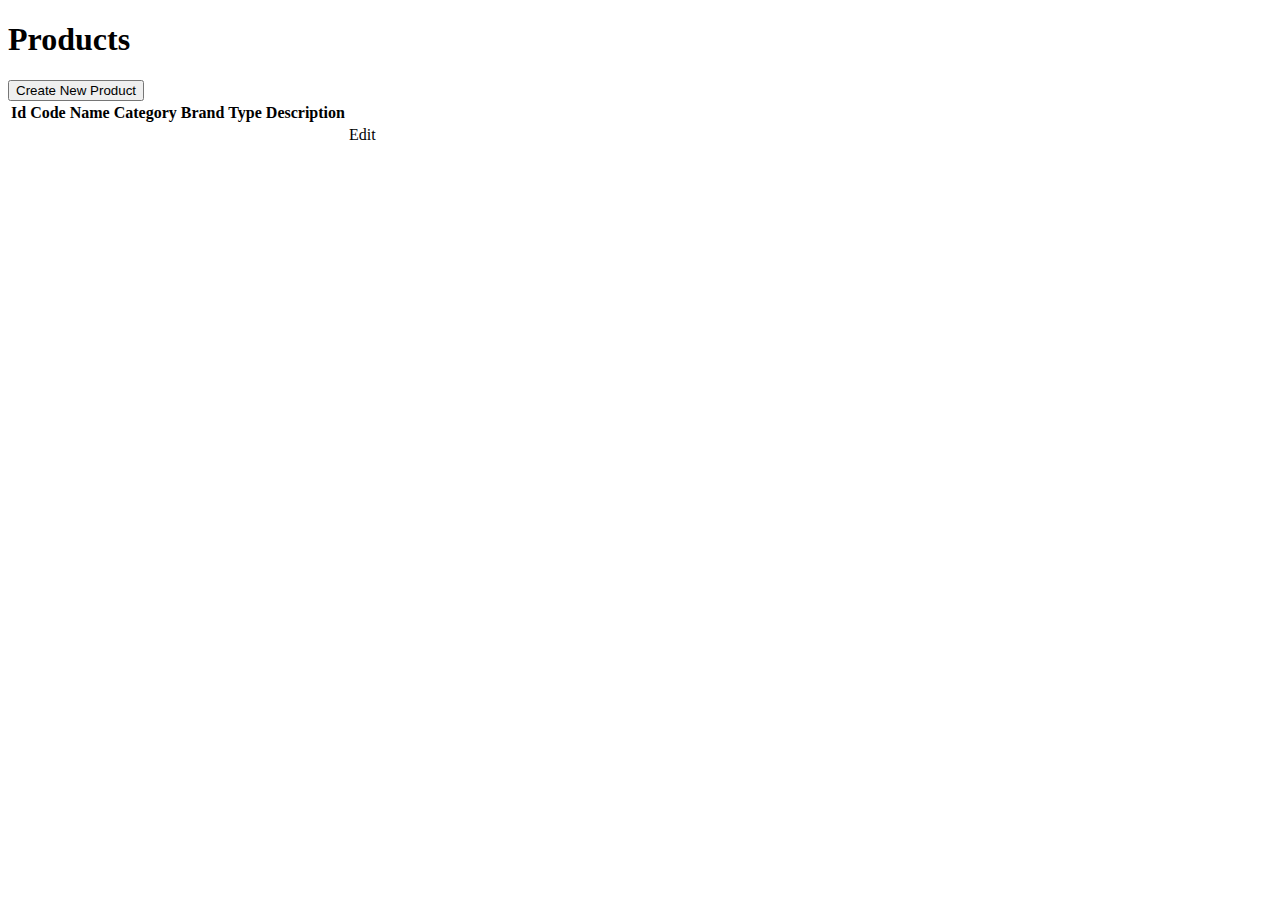
<file: public/templates/index.html>
<!DOCTYPE html>
<html lang="en">
<head>
    <meta charset="utf-8">
    <meta http-equiv="X-UA-Compatible" content="IE=edge">
    <meta name="viewport" content="width=device-width, initial-scale=1, shrink-to-fit=no">
    <meta name="description" content="">
    <meta name="author" content="">
    <title>Product List</title>

    <th:block th:replace=fragments/style></th:block>
</head>

<body class="container">
<div class="content">

    <!-- Page Heading -->
    <div class="d-sm-flex align-items-center justify-content-between mb-4">
        <h1 class="h3 mb-0 mt-3 text-gray-800">Products</h1>
    </div>

    <form th:action="add" method="GET" autocomplete="off" id="createNewProduct">
        <div>
            <button type="submit" class="btn btn-primary mb-3">Create New Product</button>
        </div>
    </form>

    <table id="productList" class="table">
        <thead>
        <tr>
            <th scope="col">Id</th>
            <th scope="col">Code</th>
            <th scope="col">Name</th>
            <th scope="col">Category</th>
            <th scope="col">Brand</th>
            <th scope="col">Type</th>
            <th scope="col">Description</th>
        </tr>
        </thead>
        <tbody>
        <tr th:each="o : ${list}">
            <td th:text="${o.id}"></td>
            <td th:text="${o.code}"></td>
            <td th:text="${o.name}"></td>
            <td th:text="${o.category}"></td>
            <td th:text="${o.brand}"></td>
            <td th:text="${o.type}"></td>
            <td th:text="${o.description}"></td>
            <td><a th:href="'/edit/'+${o.id}">Edit</a></td>
        </tr>
        </tbody>
    </table>
    <th:block th:replace=fragments/pagination></th:block>
</div>
</body>
</html>
</file>
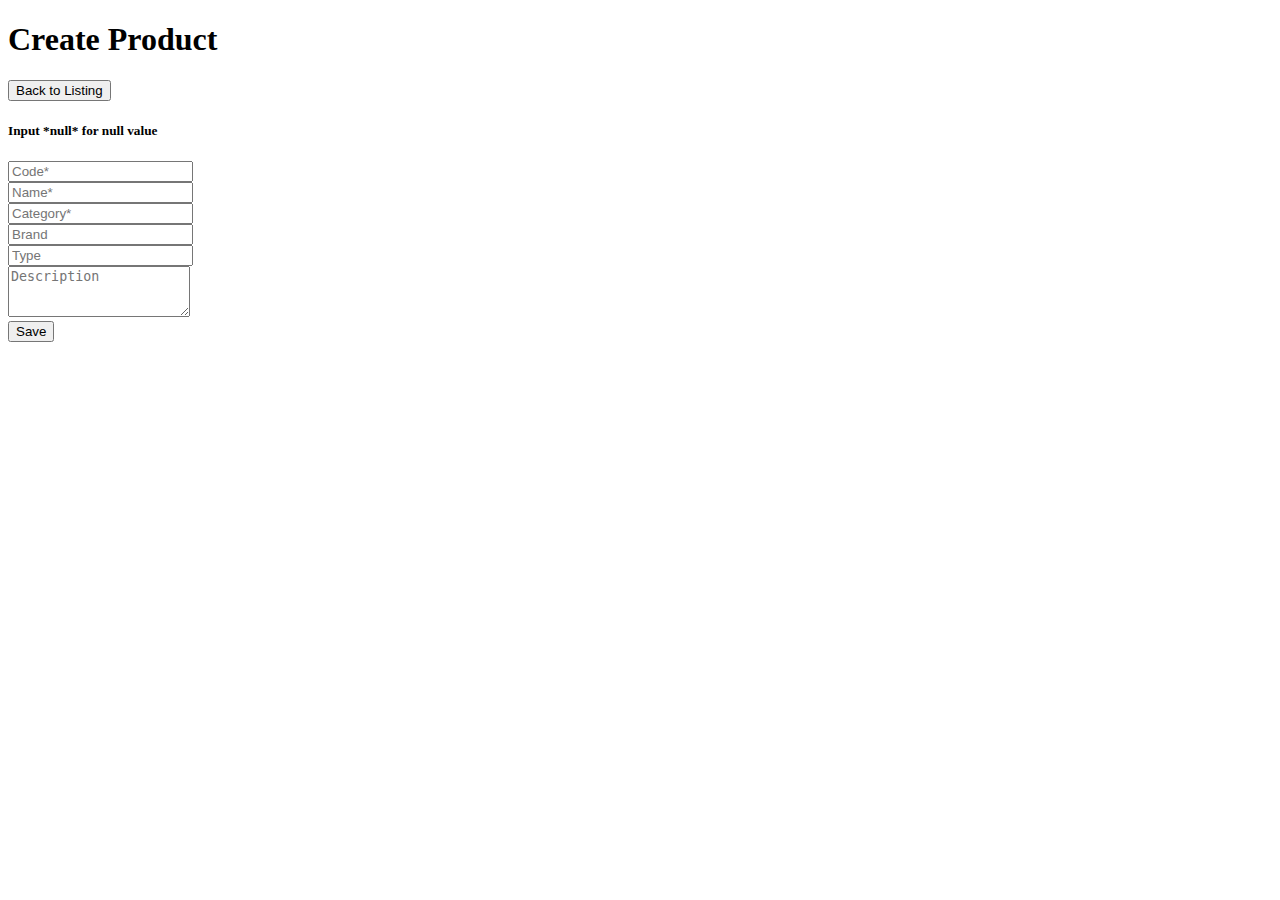
<file: public/templates/add.html>
<!DOCTYPE html>
<html lang="en">
<head>
    <meta charset="utf-8">
    <meta http-equiv="X-UA-Compatible" content="IE=edge">
    <meta name="viewport" content="width=device-width, initial-scale=1, shrink-to-fit=no">
    <meta name="description" content="">
    <meta name="author" content="">
    <title>Create Product</title>

    <th:block th:replace=fragments/style></th:block>
</head>

<body class="container">
<div class="content">

    <!-- Page Heading -->
    <div class="d-sm-flex align-items-center justify-content-between mb-4">
        <h1 class="h3 mb-0 mt-3 text-gray-800">Create Product</h1>
    </div>

    <!--funny how this actually works-->
    <form action="/" method="GET" autocomplete="off" id="backToListing">
        <div>
            <button type="submit" class="btn btn-primary mb-3">Back to Listing</button>
        </div>
    </form>

    <div class="d-sm-flex align-items-center justify-content-between mb-4">
        <h5 class="h5 mb-0 mt-3 text-gray-800">Input *null* for null value</h5>
    </div>

    <form th:action="create" method="POST" id="createProduct">
        <div class="form-group">
            <input type="text" id="code" class="form-control" name="code" placeholder="Code*" required>
        </div>
        <div class="form-group">
            <input type="text" id="name" class="form-control" name="name" placeholder="Name*" required>
        </div>
        <div class="form-group">
            <input type="text" id="category" class="form-control" name="category" placeholder="Category*" required>
        </div>
        <div class="form-group">
            <input type="text" id="brand" class="form-control" name="brand" placeholder="Brand" required>
        </div>
        <div class="form-group">
            <input type="text" id="type" class="form-control" name="type" placeholder="Type" required>
        </div>
        <div class="form-group">
            <textarea class="form-control" id="description" placeholder="Description" name="description" rows="3"
                      required></textarea>
        </div>
        <button type="submit" class="btn btn-primary" onclick="alertValidation()">Save</button>
    </form>

</div>
</body>
<th:block th:replace=fragments/script></th:block>

<script th:inline="javascript">
var form = document.getElementById('createProduct');

function alertValidation() {
  if (form.checkValidity()) {
    alert("Successful!");
  } else {
    // todo: proper err
  }
}
</script>
</html>
</file>
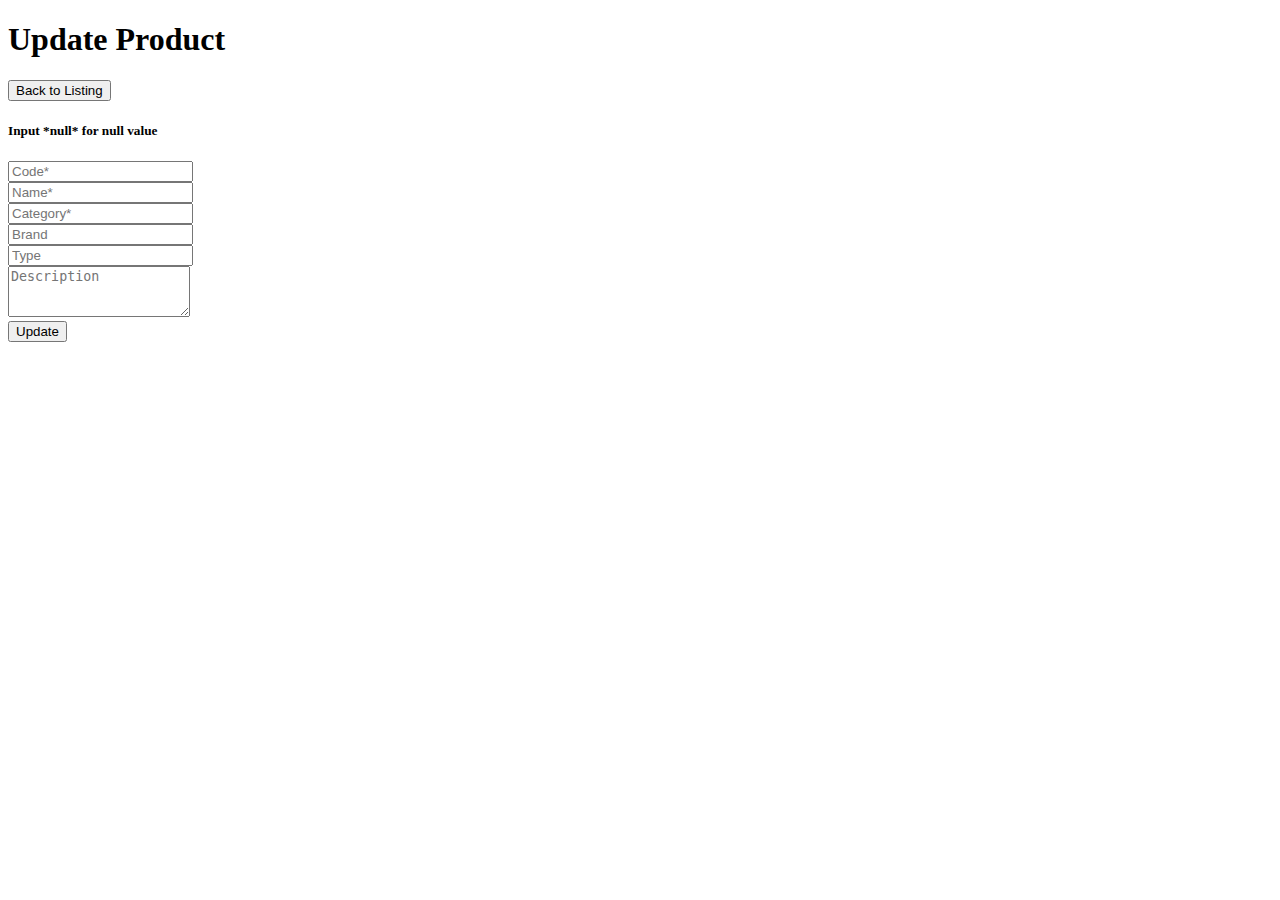
<file: public/templates/edit.html>
<!DOCTYPE html>
<html lang="en">
<head>
    <meta charset="utf-8">
    <meta http-equiv="X-UA-Compatible" content="IE=edge">
    <meta name="viewport" content="width=device-width, initial-scale=1, shrink-to-fit=no">
    <meta name="description" content="">
    <meta name="author" content="">
    <title>Update Product</title>

    <th:block th:replace=fragments/style></th:block>
</head>

<body class="container">
<div class="content">

    <!-- Page Heading -->
    <div class="d-sm-flex align-items-center justify-content-between mb-4">
        <h1 class="h3 mb-0 mt-3 text-gray-800">Update Product</h1>
    </div>

    <!--funny how this actually works-->
    <form action="/" method="GET" autocomplete="off" id="backToListing">
        <div>
            <button type="submit" class="btn btn-primary mb-3">Back to Listing</button>
        </div>
    </form>

    <div class="d-sm-flex align-items-center justify-content-between mb-4">
        <h5 class="h5 mb-0 mt-3 text-gray-800">Input *null* for null value</h5>
    </div>

    <form th:action="'/update/' + ${product.id}" method="POST" id="updateProduct">
        <div class="form-group">
            <input type="text" id="code" th:value="${product.code}" class="form-control" name="code" placeholder="Code*" required>
        </div>
        <div class="form-group">
            <input type="text" id="name" th:value="${product.name}" class="form-control" name="name" placeholder="Name*" required>
        </div>
        <div class="form-group">
            <input type="text" id="category" th:value="${product.category}" class="form-control" name="category" placeholder="Category*" required>
        </div>
        <div class="form-group">
            <input type="text" id="brand" th:value="${product.brand}" class="form-control" name="brand" placeholder="Brand" required>
        </div>
        <div class="form-group">
            <input type="text" id="type" th:value="${product.type}" class="form-control" name="type" placeholder="Type" required>
        </div>
        <div class="form-group">
            <textarea class="form-control" th:utext="${product.description}" id="description" placeholder="Description" name="description" rows="3"
                      required></textarea>
        </div>
        <button type="submit" class="btn btn-primary" onclick="alertValidation()">Update</button>
    </form>

</div>
</body>
<th:block th:replace=fragments/script></th:block>

<script th:inline="javascript">
var form = document.getElementById('updateProduct');

function alertValidation() {
  if (form.checkValidity()) {
    alert("Successful!");
  } else {
    // todo: proper err
  }
}
</script>
</html>
</file>
